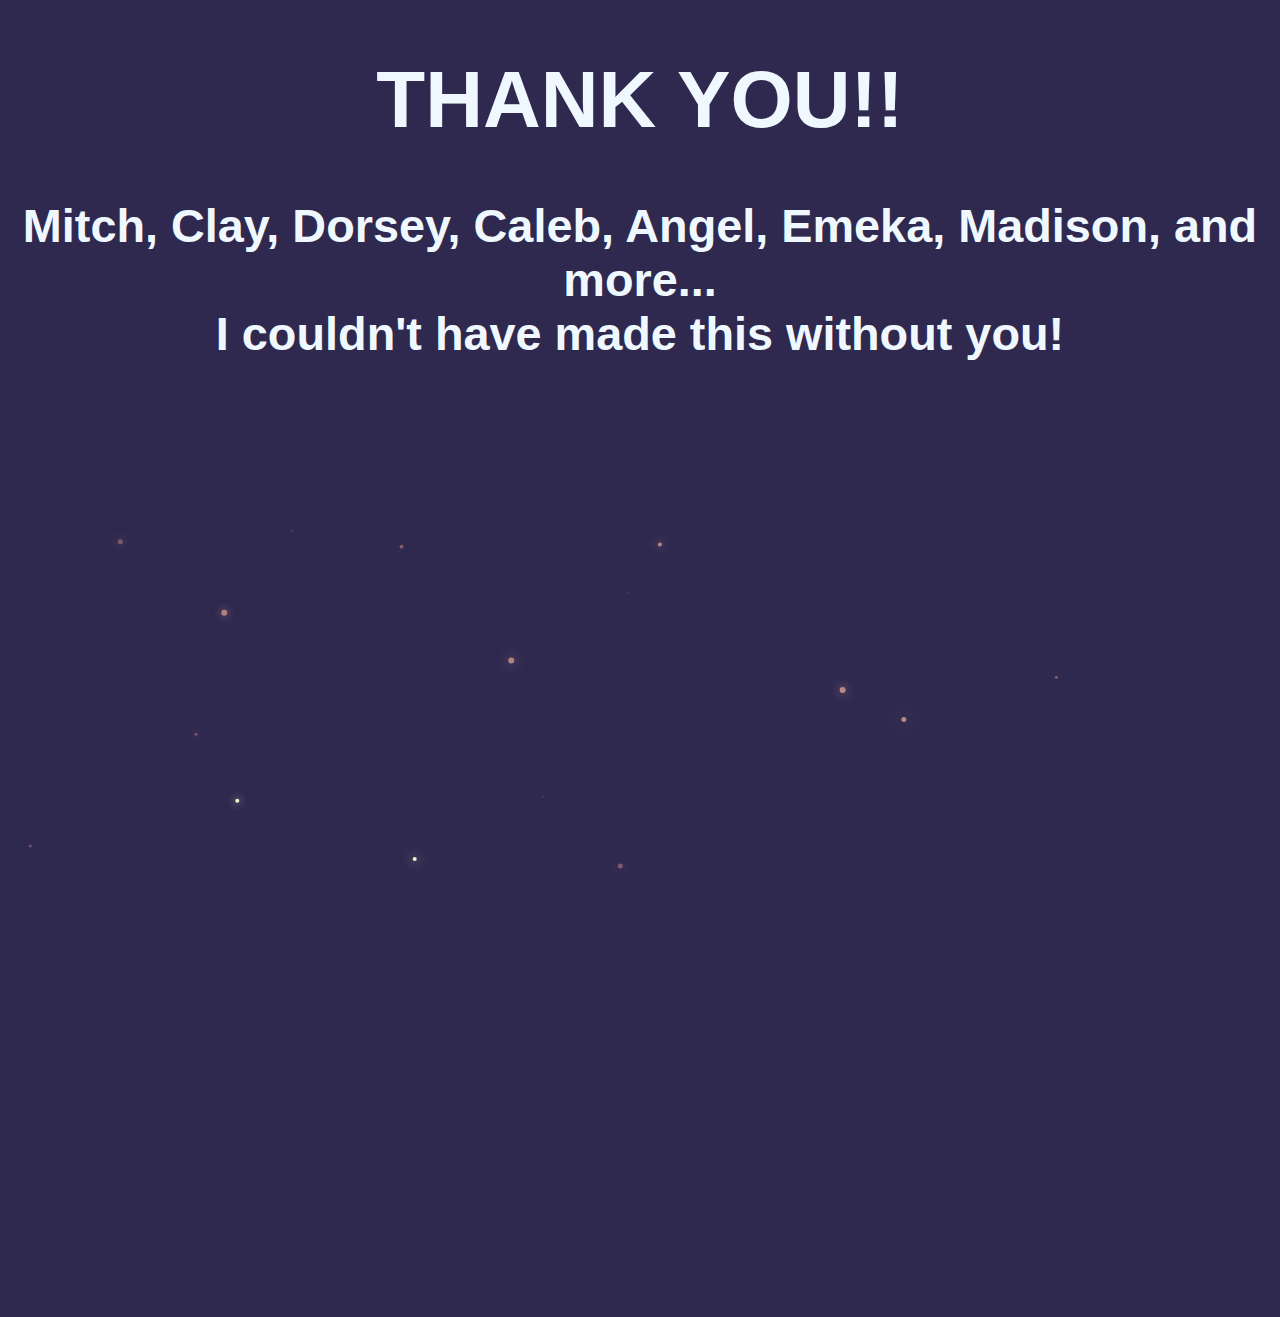
<file: thanks.html>
<!DOCTYPE html>
<html lang="en">
<head>
    <meta charset="UTF-8">
    <meta name="viewport" content="width=device-width, initial-scale=1.0">
    <meta http-equiv="X-UA-Compatible" content="ie=edge">
    <title>Document</title>
    <link rel="stylesheet" href="./thanks.css">
</head>
<body>
    
    <div class="thanks">
        <h1>THANK YOU!!</h1>
        
        <h3>Mitch, Clay, Dorsey, Caleb, Angel, Emeka, Madison, and more... <br>
            I couldn't have made this without you!</h3>
            <canvas id="canvas"></canvas>
        </div>
        
      <script src="./thanks.js"></script>
</body>
</html>
</file>
<file: thanks.css>
html,
body {
  height: 100%;
  width: 100%;
  overflow: hidden;
  background: #2f294f;
  margin: 0;
}

#note {
  position: absolute;
  color: rgba(249,241,204,1);
  left: 0;
  right: 0;
  bottom: 20px;
  margin: auto;
  text-align: center;
  user-select: none;
  font-family: Arial;
}

.thanks {
    font-size: 40px;
    font-family: Arial, Helvetica, sans-serif;
    text-align: center;
    margin-top: 50px;
    /* padding-top: 100px; */
    color: aliceblue;
}
</file>
